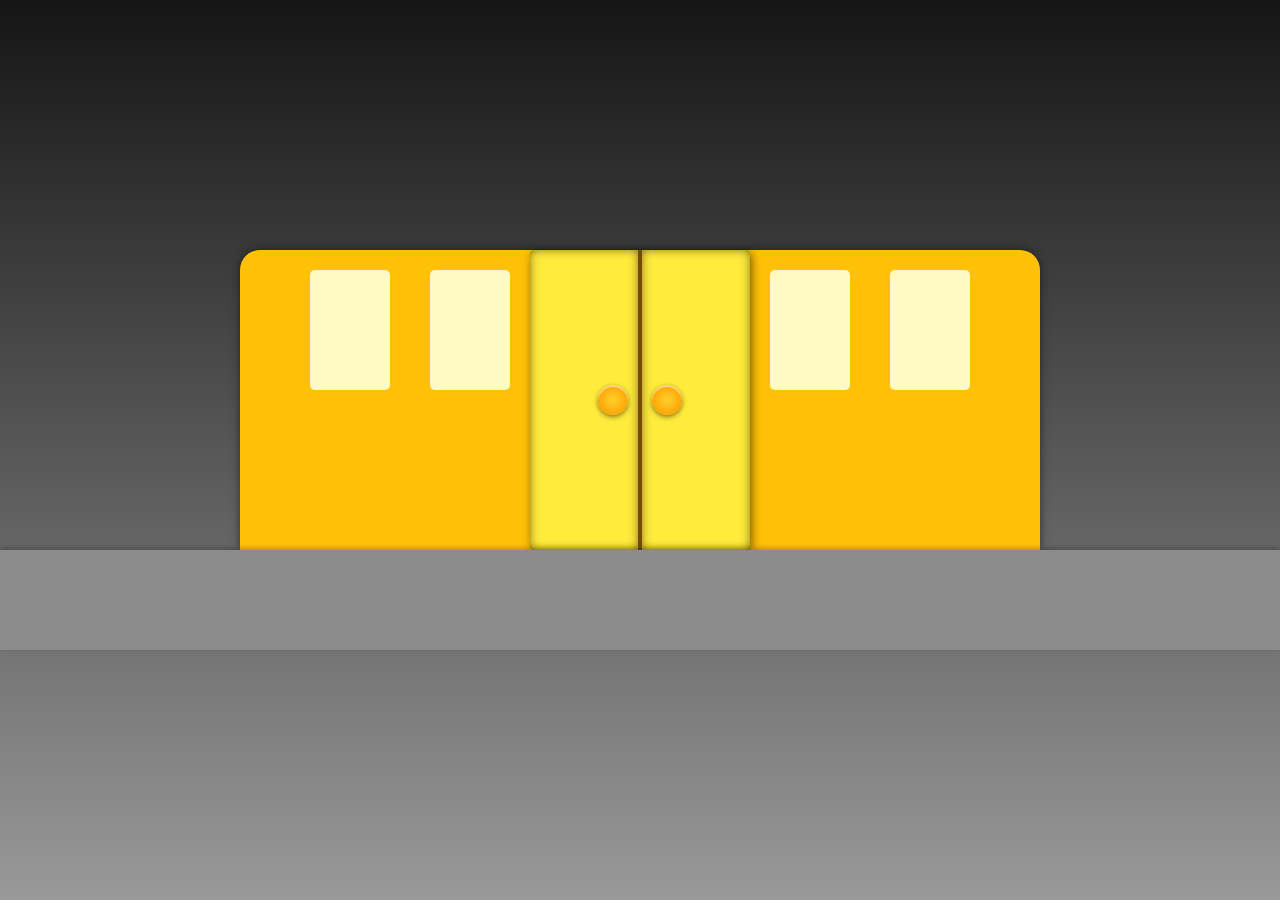
<file: subway/index.html>
<!DOCTYPE html>
<html>
<head>
    <link rel="stylesheet" href="subway.css">
    <link rel="stylesheet" href="subway-anim.css">
    <script src="subway.js"></script>
    <script src="subway-anim.js"></script>
    <title>Subway simulator</title>
</head>
<body>

<div id="platform-container">
    <div id="subway-container">
        <div id="subway-car">
            <div class="window-section">
                <div class="window"></div>
                <div class="window"></div>
            </div>
            <div id="subway" class="subway">
                <div class="door left">
                    <div class="subway-button" id="left-button"></div>
                </div>
                <div class="door right">
                    <div class="subway-button" id="right-button"></div>
                </div>
            </div>
            <div class="window-section">
                <div class="window"></div>
                <div class="window"></div>
            </div>
        </div>
        <div id="platform"></div>
    </div>
</body>
</html>
</file>
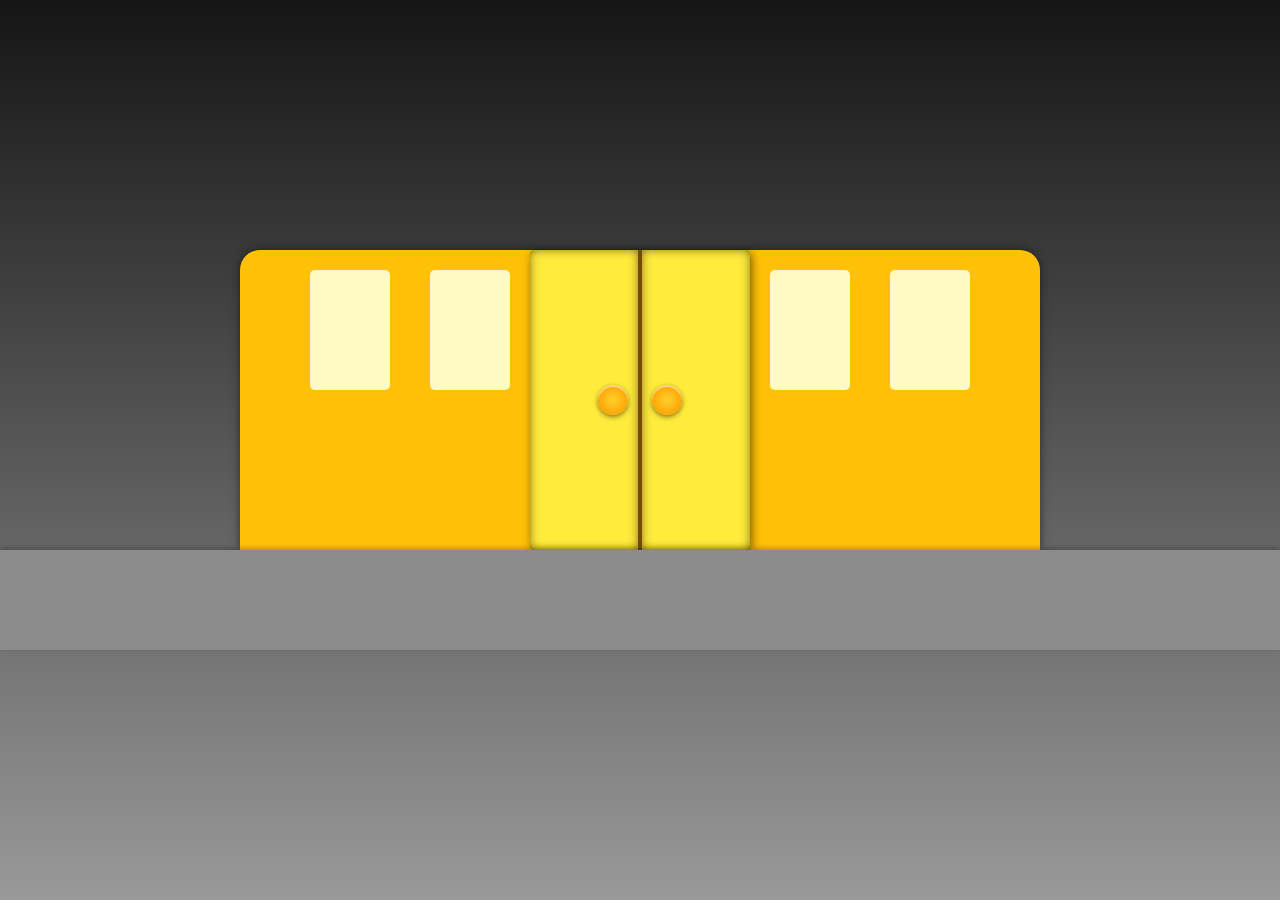
<file: subway-game.html>
<!DOCTYPE html>
<html>
<head>
    <link rel="stylesheet" href="subway.css">
    <link rel="stylesheet" href="subway-anim.css">
    <script src="subway.js"></script>
    <script src="subway-anim.js"></script>
</head>
<body>

<div id="platform-container">
    <div id="subway-container">
        <div id="subway-car">
            <div class="window-section">
                <div class="window"></div>
                <div class="window"></div>
            </div>
            <div id="subway" class="subway">
                <div class="stripe"></div>
                <div class="door left">
                    <div class="subway-button" id="left-button"></div>
                </div>
                <div class="door right">
                    <div class="subway-button" id="right-button"></div>
                </div>
            </div>
            <div class="window-section">
                <div class="window"></div>
                <div class="window"></div>
            </div>
        </div>
        <div id="platform"></div>
    </div>
</body>
</html>
</file>
<file: subway/subway.css>
body {
    display: flex;
    justify-content: center;
    align-items: center;
    height: 100vh;
    margin: 0;
    padding: 0;
    box-sizing: border-box;
    background: linear-gradient(to top, #999999 0%, #151515 100%);
    overflow: hidden;
}

#subway-car {
    width: 800px;
    height: 300px;
    background-color: #FFC107; /* Yellow */
    border-radius: 20px 20px 0 0;
    box-shadow: 0px 0px 10px rgba(0,0,0,0.5);
    position: relative;
    display: flex;
    justify-content: space-between;
    padding: 0 50px;
    box-sizing: border-box;
}

.window-section {
    display: flex;
    flex-direction: row;
    justify-content: space-between;
}

.window {
    width: 80px;
    height: 120px;
    background-color: #FFF9C4; /* Light Yellow */
    border-radius: 5px;
    margin: 20px;
}

.subway {
    width: 400px;
    height: 300px; /* Adjusted height to match subway-car */
    position: relative;
    background-color: #794900; /* Bright Yellow */
    border-radius: 5px;
    box-shadow: 2px 2px 10px rgba(0,0,0,0.5);
}

.door {
    position: absolute;
    width: 49%;
    height: 100%; /* Doors are now full height */
    background-color: #FFEB3B; /* Lighter Yellow */
    transition: all 2s;
    top: 0; /* Adjusted top to make doors full height */
    box-shadow: inset 0 0 10px rgba(0,0,0,0.5);
}

.door.left {
    left: 0;
    border-radius: 5px 0 0 5px;
}

.door.right {
    right: 0;
    border-radius: 0 5px 5px 0;
}

.open .door.left {
    left: -50%;
}

.open .door.right {
    right: -50%;
}

.subway-button {
    position: absolute;
    width: 30px;
    height: 30px;
    border-radius: 50%;
    background: radial-gradient(circle, #FFCA28 10%, #FFA000 80%);
    box-shadow: 0 2px 5px rgba(0, 0, 0, 0.5), inset 0 2px 0 rgba(255, 255, 255, 0.5);
    top: 50%;
    right: 10px;
    transform: translateY(-50%);
}

#right-button {
    left: 10px;
    right: auto;
}

.subway-button:active {
    box-shadow: 0 1px 2px rgba(0, 0, 0, 0.5), inset 0 1px 0 rgba(255, 255, 255, 0.5);
    transform: translateY(-50%) scale(0.9);
}

#scene-container {
    position: relative;
    display: flex;
    flex-direction: column;
    align-items: center;
    width: 100vw;
}

#subway-container {
    position: relative;
    width: 100%;
    height: fit-content;
    display: flex;
    flex-direction: column;
    align-items: center;
}

#platform {
    width: 100vw;
    height: 100px;
    background: #8c8c8c;
    box-shadow: 0px -2px 5px rgba(0, 0, 0, 0.25);
    position: relative;
}
</file>
<file: subway/subway-anim.css>
@keyframes move-out {
    0% {
        transform: translateX(0);
    }
    100% {
        transform: translateX(100vw);
    }
}

@keyframes move-in {
    0% {
        transform: translateX(-100vw);
    }
    100% {
        transform: translateX(0);
    }
}

.moving-out {
    animation: move-out 2s forwards;
}

.moving-in {
    animation: move-in 2s forwards;
}
</file>
<file: subway.css>
body {
    display: flex;
    justify-content: center;
    align-items: center;
    height: 100vh;
    margin: 0;
    padding: 0;
    box-sizing: border-box;
    background: linear-gradient(to top, #999999 0%, #151515 100%);
    overflow: hidden;
}

#subway-car {
    width: 800px;
    height: 300px;
    background-color: #FFC107; /* Yellow */
    border-radius: 20px 20px 0 0;
    box-shadow: 0px 0px 10px rgba(0,0,0,0.5);
    position: relative;
    display: flex;
    justify-content: space-between;
    padding: 0 50px;
    box-sizing: border-box;
}

.window-section {
    display: flex;
    flex-direction: row;
    justify-content: space-between;
}

.window {
    width: 80px;
    height: 120px;
    background-color: #FFF9C4; /* Light Yellow */
    border-radius: 5px;
    margin: 20px;
}

.subway {
    width: 400px;
    height: 300px; /* Adjusted height to match subway-car */
    position: relative;
    background-color: #794900; /* Bright Yellow */
    border-radius: 5px;
    box-shadow: 2px 2px 10px rgba(0,0,0,0.5);
}

.door {
    position: absolute;
    width: 49%;
    height: 100%; /* Doors are now full height */
    background-color: #FFEB3B; /* Lighter Yellow */
    transition: all 2s;
    top: 0; /* Adjusted top to make doors full height */
    box-shadow: inset 0 0 10px rgba(0,0,0,0.5);
}

.door.left {
    left: 0;
    border-radius: 5px 0 0 5px;
}

.door.right {
    right: 0;
    border-radius: 0 5px 5px 0;
}

.open .door.left {
    left: -50%;
}

.open .door.right {
    right: -50%;
}

.subway-button {
    position: absolute;
    width: 30px;
    height: 30px;
    border-radius: 50%;
    background: radial-gradient(circle, #FFCA28 10%, #FFA000 80%);
    box-shadow: 0 2px 5px rgba(0, 0, 0, 0.5), inset 0 2px 0 rgba(255, 255, 255, 0.5);
    top: 50%;
    right: 10px;
    transform: translateY(-50%);
}

#right-button {
    left: 10px;
    right: auto;
}

.subway-button:active {
    box-shadow: 0 1px 2px rgba(0, 0, 0, 0.5), inset 0 1px 0 rgba(255, 255, 255, 0.5);
    transform: translateY(-50%) scale(0.9);
}

#scene-container {
    position: relative;
    display: flex;
    flex-direction: column;
    align-items: center;
    width: 100vw;
}

#subway-container {
    position: relative;
    width: 100%;
    height: fit-content;
    display: flex;
    flex-direction: column;
    align-items: center;
}

#platform {
    width: 100vw;
    height: 100px;
    background: #8c8c8c;
    box-shadow: 0px -2px 5px rgba(0, 0, 0, 0.25);
    position: relative;
}
</file>
<file: subway-anim.css>
@keyframes move-out {
    0% {
        transform: translateX(0);
    }
    100% {
        transform: translateX(100vw);
    }
}

@keyframes move-in {
    0% {
        transform: translateX(-100vw);
    }
    100% {
        transform: translateX(0);
    }
}

.moving-out {
    animation: move-out 2s forwards;
}

.moving-in {
    animation: move-in 2s forwards;
}
</file>
